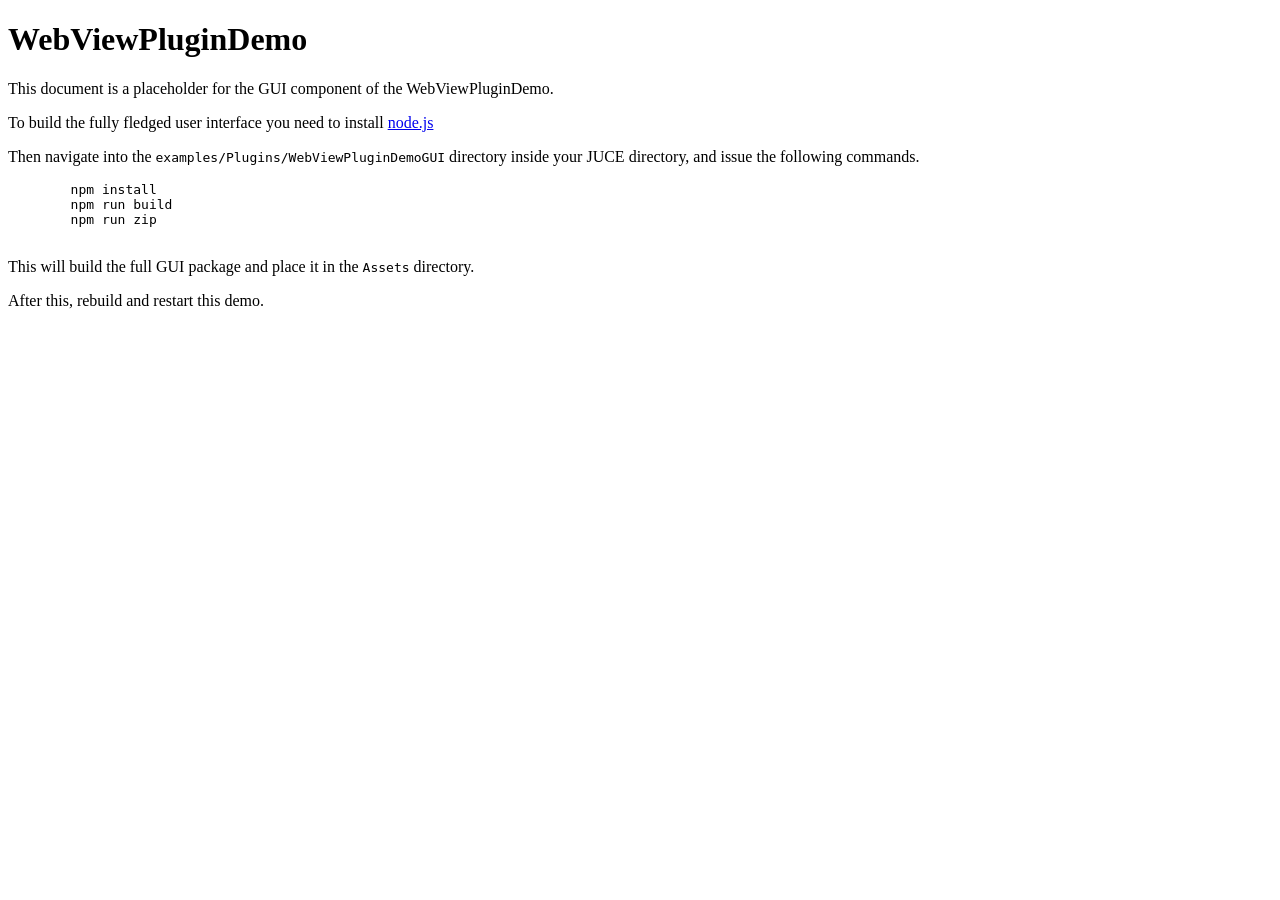
<file: modules/JUCE/examples/Assets/webviewplugin-gui-fallback.html>
<!DOCTYPE html>
<html>
  <head>
    <meta charset="UTF-8" />
    <title>WebViewPluginDemo</title>
    <style type="text/css">
      body {
        background-color: white;
      }
    </style>
  </head>
  <body>
    <h1>WebViewPluginDemo</h1>
    <p>
      This document is a placeholder for the GUI component of the
      WebViewPluginDemo.
    </p>
    <p>
      To build the fully fledged user interface you need to install
      <a href="https://nodejs.org">node.js</a>
    </p>
    <p>
      Then navigate into the
      <code>examples/Plugins/WebViewPluginDemoGUI</code> directory inside your JUCE
      directory, and issue the following commands.
    </p>
    <pre>
        npm install
        npm run build
        npm run zip
      </pre
    >
    <p>
      This will build the full GUI package and place it in the
      <code>Assets</code> directory.
    </p>
    <p>After this, rebuild and restart this demo.</p>
  </body>
</html>
</file>
